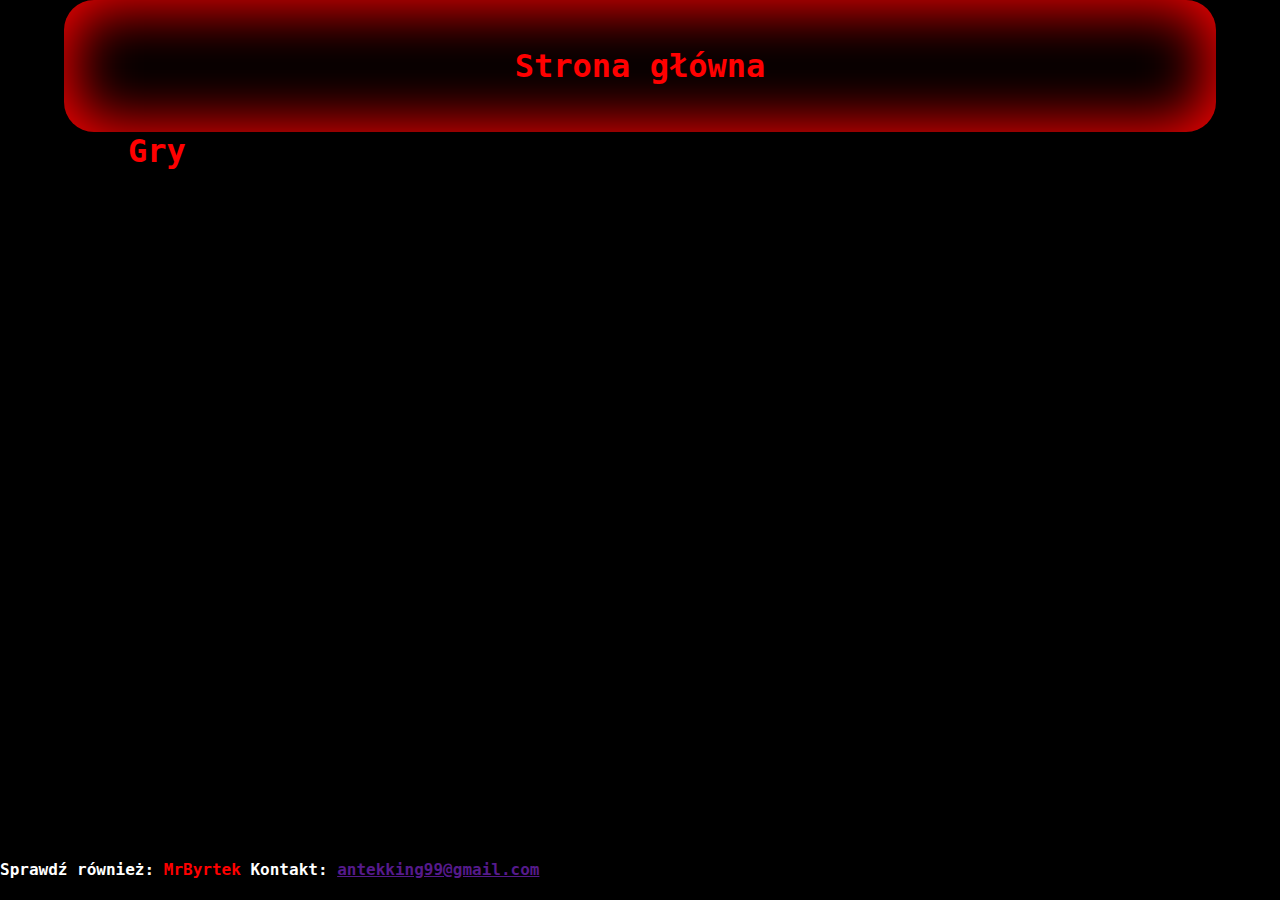
<file: index.html>
<!DOCTYPE html>
<html lang="pl">
<head>
    <meta charset="UTF-8">
    <meta name="viewport" content="width=device-width, initial-scale=1.0">
    <title>A99 | Strona główna</title>
    <link rel="icon" type="image/x-icon" href="photos/favicon.ico">
    <style>
        html, body{
            font-family: OCR A Std, monospace;
            width: 100vw;
            height:100vh;
            margin: 0;
            padding: 0;
            background-color: black;
        }
        header{
            margin: auto;
            color: red;
            width: 90vw;
            padding: 2% 0 2% 0;
            text-align: center;
            border-radius: 30px;
            box-shadow: inset red 0px 0px 60px 8px;
            animation: header 1s;
            overflow: hidden;
            text-wrap: nowrap;
        }
        @keyframes header{
            0%{width: 1vw;font-size: 10%;}
            50%{width: 30vw;font-size: 100%;}
            100%{width:90vw;}
        }
        nav{
            width: 80vw;
            margin: auto;
            color: white;
            font-size: 2em;
            animation: nav 2s;
            display: flex;
        }
        @keyframes nav{
            0%{opacity: 0%;}
            30%{opacity: 0%;}
            100%{opacity: 100%;}
        }
        nav a{
            color: red;
            text-decoration: none;
            font-weight: bold;
        }
        #gry:hover{
            background-color: red;
            color: black;
        }
        main{
            width: 90%;
            margin: auto;
        }
        main iframe{
            width: 90vw;
            height: 60vh;
        }
        footer{
            position: absolute;
            bottom:0px;
            color:white;
            animation: nav 2s;
        }
    </style>
</head>
<body>
    
    <header>
        <h1>Strona główna</h1>
    </header>
    <nav><a id="gry" target="okno" href="games/index.html">Gry</a>
    </nav>
    <main>
        <iframe name="okno" frameborder="0"></iframe>
    </main>
    <footer>
        <h4>Sprawdź również: <a style="color: red;text-decoration: none;" href="https://mrbyrtek.github.io" target="_blank">MrByrtek</a> Kontakt: <a href="">antekking99@gmail.com</a></h4>
    </footer>
    <div id="contact"></div>
</body>
<script>
    let lStoreCorrect = ["cassino_money","fnaf1_night"];
    for(let i = 0;i < localStorage.length;i++){
        if(lstorcheck(localStorage.key(i),lStoreCorrect)){
            localStorage.removeItem(localStorage.key(i));
        }
    }
    function lstorcheck(el, arr){
        for(let i = 0;i<arr.length;i++){
            if(el == arr[i]){
                return false;
            }
        }
        return true;
    }
</script>
</html>
</file>
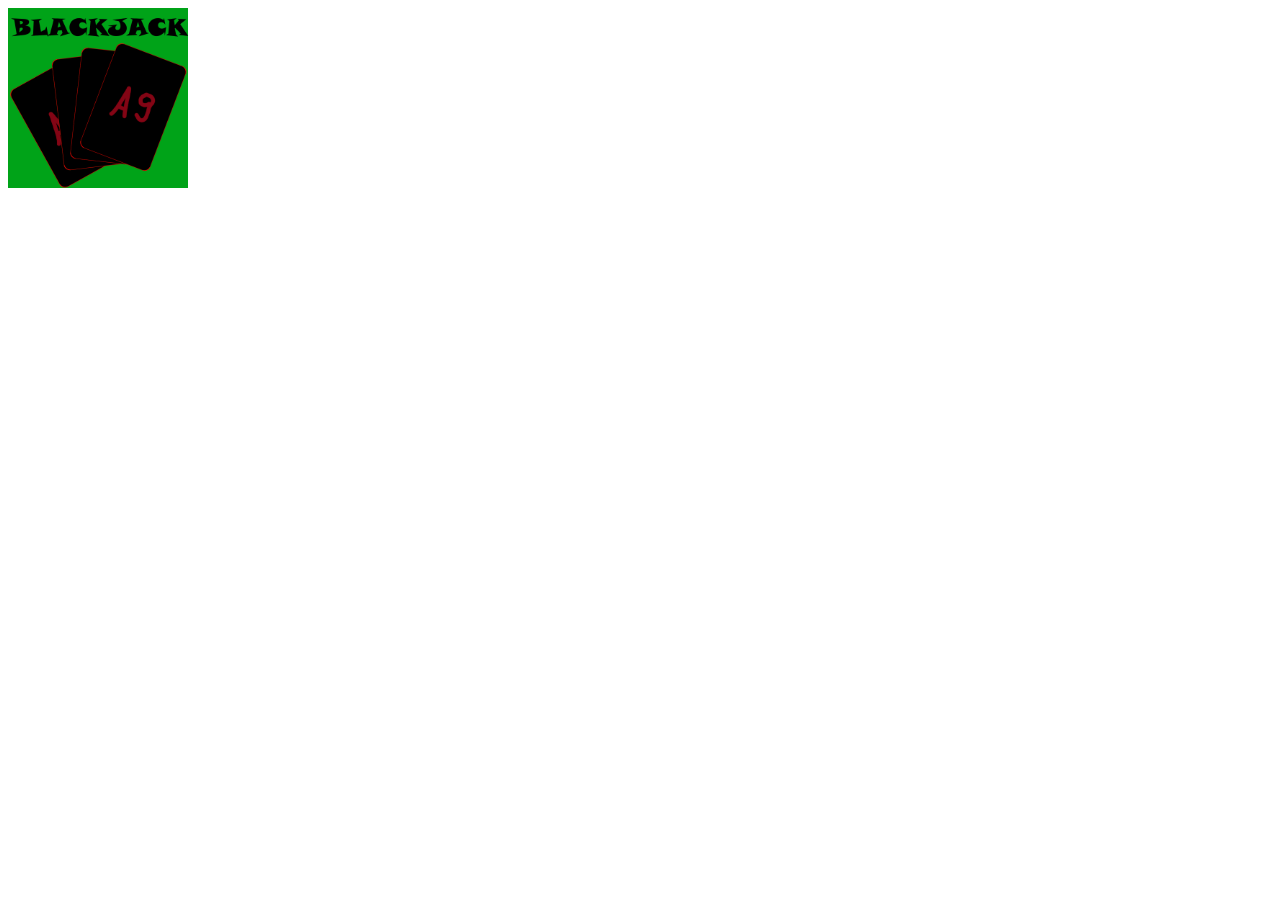
<file: games/index.html>
<!DOCTYPE html>
<html lang="en">
<head>
    <meta charset="UTF-8">
    <meta name="viewport" content="width=device-width, initial-scale=1.0">
    <title>Document</title>
    <style>
        div{
            width: 20vh;
            height: 20vh;
            background-size:cover;
        }
        #blackjack{
            background-image: url(graphics/blackjack.png);
        }
    </style>
</head>
<body>
    <main>
        <a href="blackjack/index.html" target="_parent"><div id="blackjack"></div></a>
    </main>
</body>
</html>
</file>
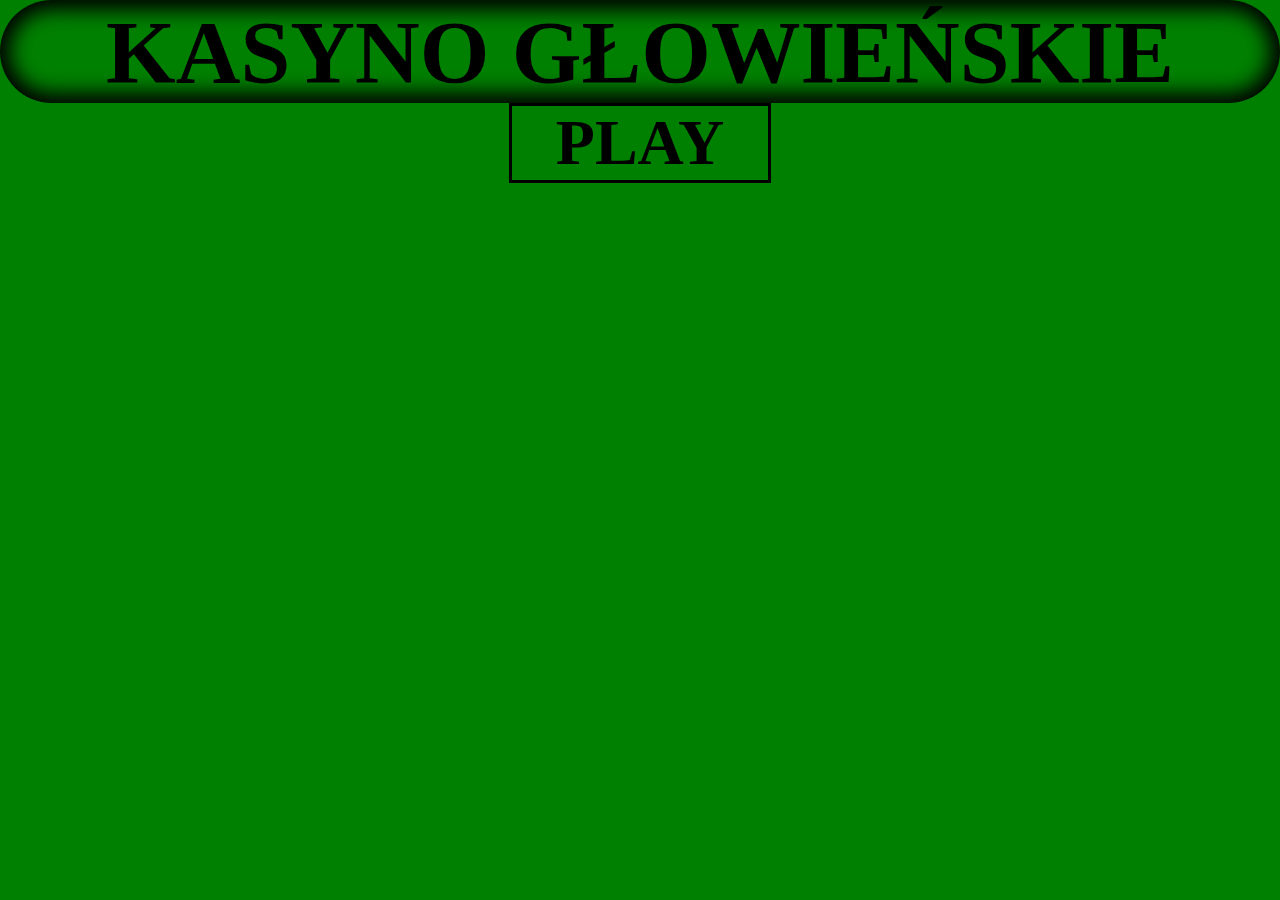
<file: games/blackjack/index.html>
<!DOCTYPE html>
<html lang="pl">
<head>
    <meta charset="UTF-8">
    <meta name="viewport" content="width=device-width, initial-scale=1.0">
    <title>A99 | BlackJack</title>
    <link rel="icon" type="image/x-icon" href="favicon.ico">
    <link rel="stylesheet" href="style.css">
    <script src="script.js" defer> </script>
</head>
<body>
    <header>
        KASYNO <a style="text-decoration: none;color: black;" href="https://pl.wikipedia.org/wiki/G%C5%82owienka_(wie%C5%9B)" target="_blank">GŁOWIEŃSKIE</a>
    </header>
    <main>
        <div id="play">PLAY</div>
        <div style="display: flex;margin-left:40vw"><input type="number" id="betbar"><div id="betaccept">BET</div></div>
        <div id="hit">BIERZ</div>
        <div id="stand">ZOSTAW</div>
        <div id="dealer"></div>
        <div id="player"></div>
    </main>
</body>
</html>
</file>
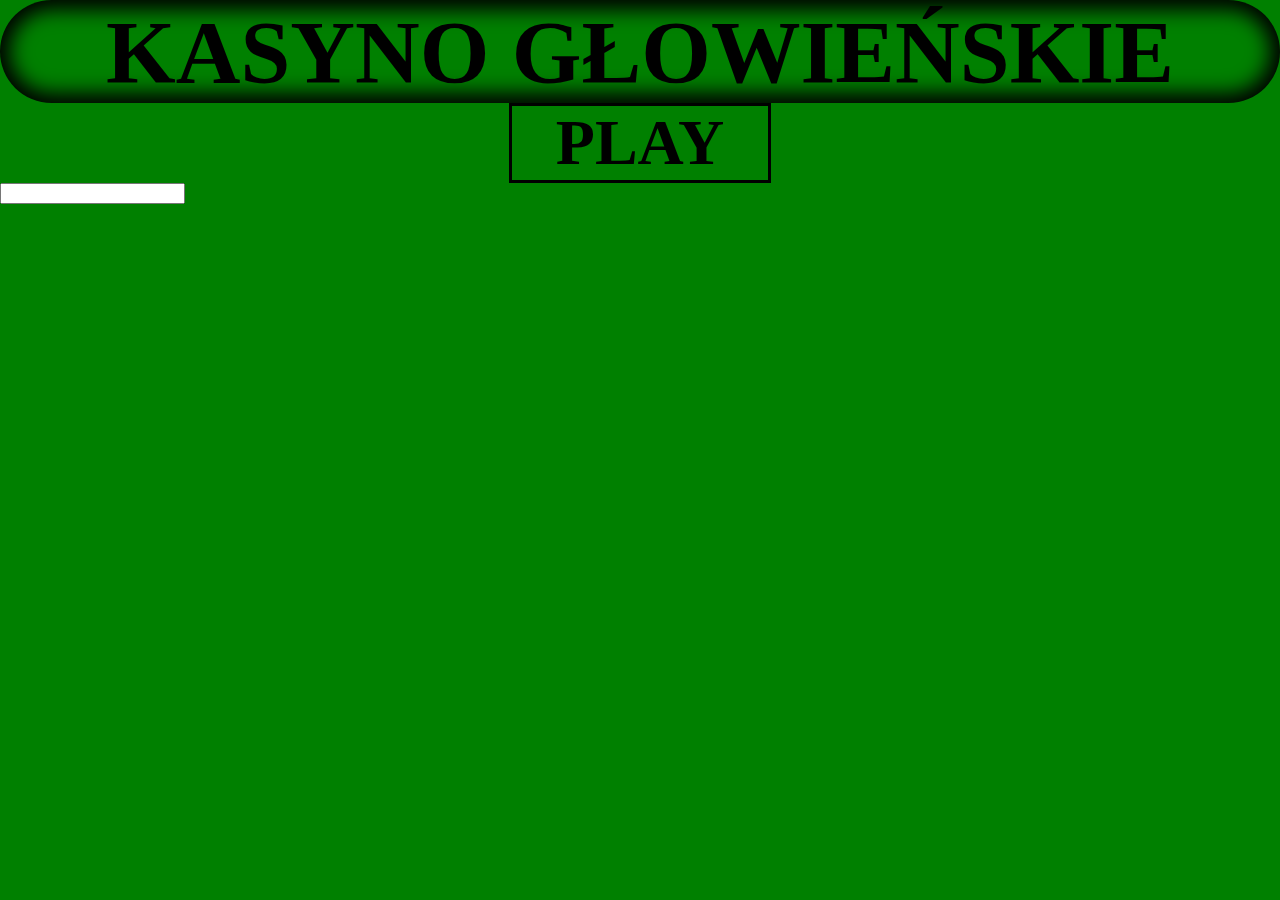
<file: games/blackjack/blackjack.html>
<!DOCTYPE html>
<html lang="pl">
<head>
    <meta charset="UTF-8">
    <meta name="viewport" content="width=device-width, initial-scale=1.0">
    <title>A99 | BlackJack</title>
    <link rel="icon" type="image/x-icon" href="favicon.ico">
    <link rel="stylesheet" href="style.css">
    <script src="script.js" defer></script>
</head>
<body>
    <header>
        KASYNO <a style="text-decoration: none;color: black;" href="https://pl.wikipedia.org/wiki/G%C5%82owienka_(wie%C5%9B)" target="_blank">GŁOWIEŃSKIE</a>
    </header>
    <main>
        <div id="play">PLAY</div>
        <input type="number" id="betmoney"><div id="betaccept" style="display: none;">BET</div>
        <div id="hit">BIERZ</div>
        <div id="stand">ZOSTAW</div>
        <div id="dealer"></div>
        <div id="player"></div>
    </main>
</body>
</html>
</file>
<file: games/blackjack/style.css>
html, body{
    font-family: cursive;
    width: 100vw;
    height:100vh;
    margin: 0;
    padding: 0;
    background-color: green;
}
header{
    margin: auto;
    text-align: center;
    font-size: 7vw;
    font-weight: bold;
    box-shadow: inset 0px 0px 20px 10px black;
    color: black;
    border-radius: 50vw;
}
#play{
    color: black;
    font-weight: bold;
    font-size: 5vw;
    margin: auto;
    border: 0.3vw solid black;
    width: 20vw;
    text-align: center;
}
#betaccept{
    display: none;
    height: 5vw;
    width: 8vw;
    font-size: 4vw;
    background-color: darkgreen;
}
#play:hover{
    color: white;
}
.card{
    width: 8vw;
    height: 12vw;
    background-size: 100%;
    position: relative;
    background-image: url(cards/back.png);
    font-size: 0px;
    border-radius: 7%;
}
#dealer,#player{
    width: 72vw;
    height: 12vw;
    position: absolute;
    display: flex;
}
#dealer{
    left: 28vw;
    top: 1vw;
}
#player{
    left: 28vw;
    bottom: 1vw;
}
#betbar{
    font-weight: bold;
    font-size: 5vw;
    width: 20vw;
    height: 5vw;
    text-align: center;
    display: none;
    border: 0px;
}
#hit{
    background-color: cyan;
    font-weight: bold;
    font-size: 2vw;
    margin: auto;
    width: 8vw;
    text-align: center;
    position: absolute;
    bottom: 33vh;
    left: 33vw;
    display: none;
}
#stand{
    background-color: rgb(255, 0, 0);
    font-weight: bold;
    font-size: 2vw;
    margin: auto;
    width: 10vw;
    text-align: center;
    position: absolute;
    bottom: 33vh;
    right: 33vw;
    display: none;
}
</file>
